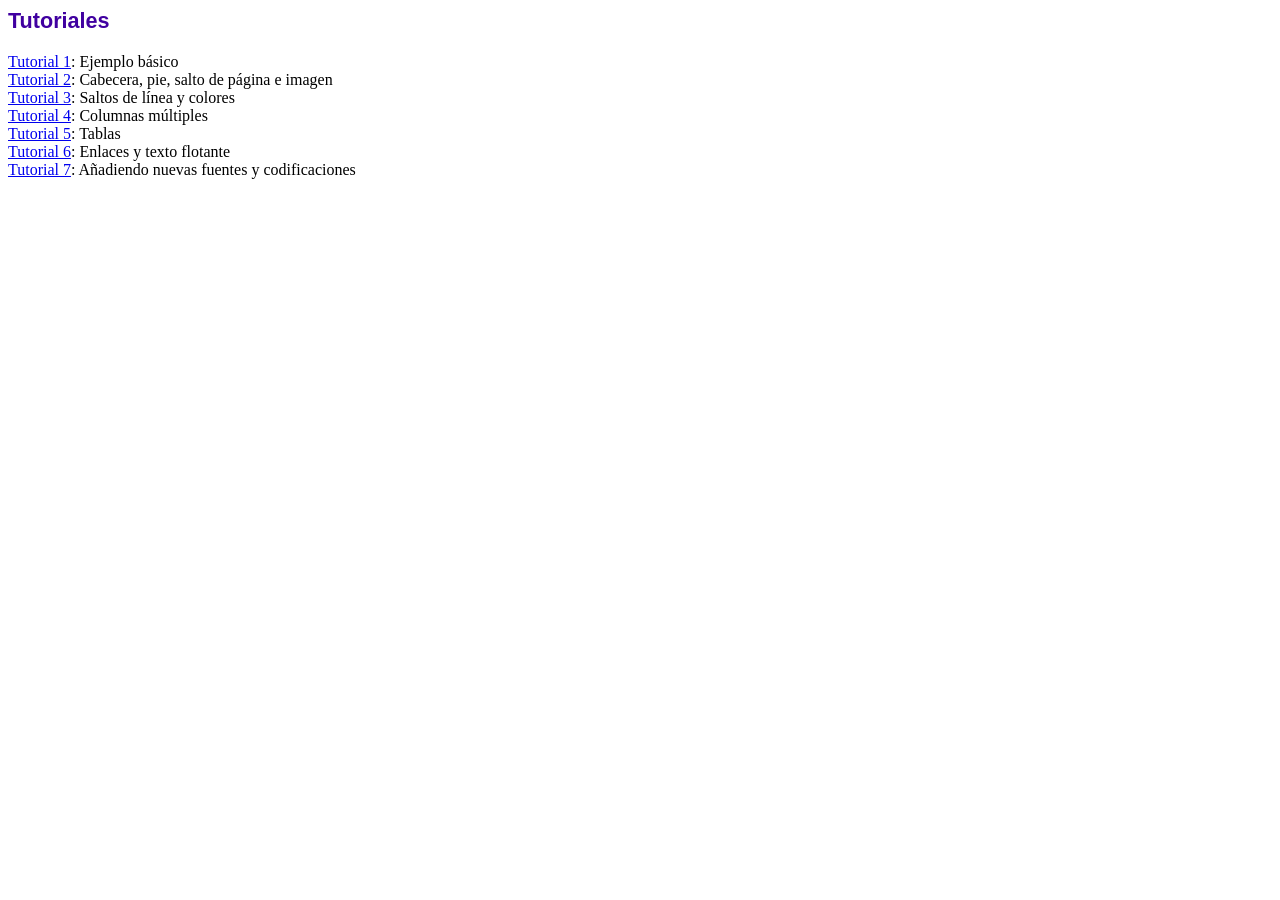
<file: fpdf/tutorial/index.htm>
<!DOCTYPE html PUBLIC "-//W3C//DTD HTML 4.01 Transitional//EN">
<html>
<head>
<meta http-equiv="Content-Type" content="text/html; charset=UTF-8">
<title>Tutoriales</title>
<link type="text/css" rel="stylesheet" href="../fpdf.css">
</head>
<body>
<h1>Tutoriales</h1>
<ul style="list-style-type:none; margin-left:0; padding-left:0">
<li><a href="tuto1.htm">Tutorial 1</a>: Ejemplo básico</li>
<li><a href="tuto2.htm">Tutorial 2</a>: Cabecera, pie, salto de página e imagen</li>
<li><a href="tuto3.htm">Tutorial 3</a>: Saltos de línea y colores</li>
<li><a href="tuto4.htm">Tutorial 4</a>: Columnas múltiples</li>
<li><a href="tuto5.htm">Tutorial 5</a>: Tablas</li>
<li><a href="tuto6.htm">Tutorial 6</a>: Enlaces y texto flotante</li>
<li><a href="tuto7.htm">Tutorial 7</a>: Añadiendo nuevas fuentes y codificaciones</li>
</ul>
</body>
</html>
</file>
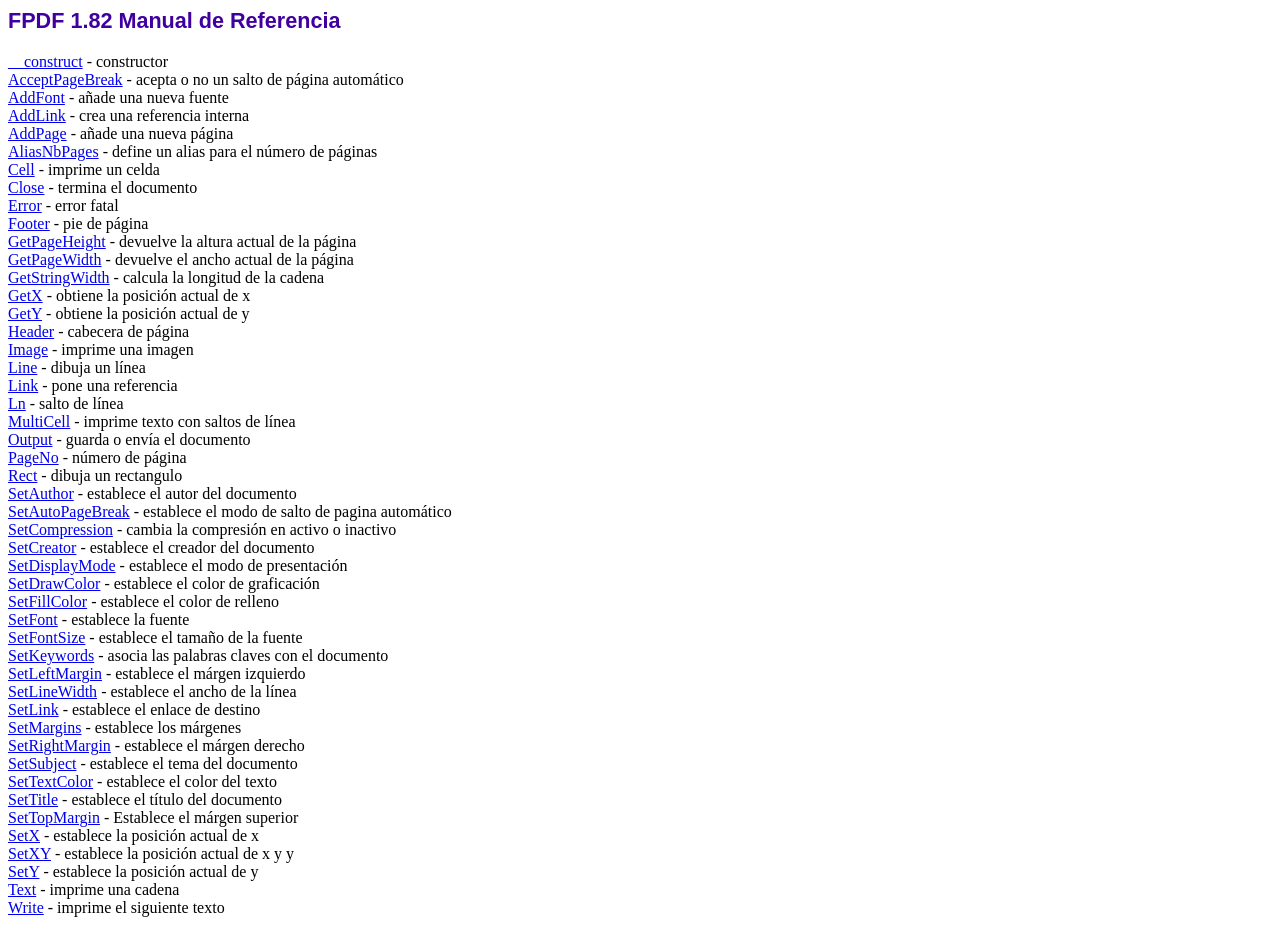
<file: modules/Administrador/informes/fpdf182/doc/index.htm>
<!DOCTYPE html PUBLIC "-//W3C//DTD HTML 4.01 Transitional//EN">
<html>
<head>
<meta http-equiv="Content-Type" content="text/html; charset=ISO-8859-1">
<title>FPDF 1.82 Manual de Referencia</title>
<link type="text/css" rel="stylesheet" href="../fpdf.css">
</head>
<body>
<h1>FPDF 1.82 Manual de Referencia</h1>
<a href="__construct.htm">__construct</a> - constructor<br>
<a href="acceptpagebreak.htm">AcceptPageBreak</a> - acepta o no un salto de p�gina autom�tico<br>
<a href="addfont.htm">AddFont</a> - a�ade una nueva fuente<br>
<a href="addlink.htm">AddLink</a> - crea una referencia interna<br>
<a href="addpage.htm">AddPage</a> - a�ade una nueva p�gina<br>
<a href="aliasnbpages.htm">AliasNbPages</a> - define un alias para el n�mero de p�ginas<br>
<a href="cell.htm">Cell</a> - imprime un celda<br>
<a href="close.htm">Close</a> - termina el documento<br>
<a href="error.htm">Error</a> - error fatal<br>
<a href="footer.htm">Footer</a> - pie de p�gina<br>
<a href="getpageheight.htm">GetPageHeight</a> - devuelve la altura actual de la p�gina<br>
<a href="getpagewidth.htm">GetPageWidth</a> - devuelve el ancho actual de la p�gina<br>
<a href="getstringwidth.htm">GetStringWidth</a> - calcula la longitud de la cadena<br>
<a href="getx.htm">GetX</a> - obtiene la posici�n actual de x<br>
<a href="gety.htm">GetY</a> - obtiene la posici�n actual de y<br>
<a href="header.htm">Header</a> - cabecera de p�gina<br>
<a href="image.htm">Image</a> - imprime una imagen<br>
<a href="line.htm">Line</a> - dibuja un l�nea<br>
<a href="link.htm">Link</a> - pone una referencia<br>
<a href="ln.htm">Ln</a> - salto de l�nea<br>
<a href="multicell.htm">MultiCell</a> - imprime texto con saltos de l�nea<br>
<a href="output.htm">Output</a> - guarda o env�a el documento<br>
<a href="pageno.htm">PageNo</a> - n�mero de p�gina<br>
<a href="rect.htm">Rect</a> - dibuja un rectangulo<br>
<a href="setauthor.htm">SetAuthor</a> - establece el autor del documento<br>
<a href="setautopagebreak.htm">SetAutoPageBreak</a> - establece el modo de salto de pagina autom�tico<br>
<a href="setcompression.htm">SetCompression</a> - cambia la compresi�n en activo o inactivo<br>
<a href="setcreator.htm">SetCreator</a> - establece el creador del documento<br>
<a href="setdisplaymode.htm">SetDisplayMode</a> - establece el modo de presentaci�n<br>
<a href="setdrawcolor.htm">SetDrawColor</a> - establece el color de graficaci�n<br>
<a href="setfillcolor.htm">SetFillColor</a> - establece el color de relleno<br>
<a href="setfont.htm">SetFont</a> - establece la fuente<br>
<a href="setfontsize.htm">SetFontSize</a> - establece el tama�o de la fuente<br>
<a href="setkeywords.htm">SetKeywords</a> - asocia las palabras claves con el documento<br>
<a href="setleftmargin.htm">SetLeftMargin</a> - establece el m�rgen izquierdo<br>
<a href="setlinewidth.htm">SetLineWidth</a> - establece el ancho de la l�nea<br>
<a href="setlink.htm">SetLink</a> - establece el enlace de destino<br>
<a href="setmargins.htm">SetMargins</a> - establece los m�rgenes<br>
<a href="setrightmargin.htm">SetRightMargin</a> - establece el m�rgen derecho<br>
<a href="setsubject.htm">SetSubject</a> - establece el tema del documento<br>
<a href="settextcolor.htm">SetTextColor</a> - establece el color del texto<br>
<a href="settitle.htm">SetTitle</a> - establece el t�tulo del documento<br>
<a href="settopmargin.htm">SetTopMargin</a> - Establece el m�rgen superior<br>
<a href="setx.htm">SetX</a> - establece la posici�n actual de x<br>
<a href="setxy.htm">SetXY</a> - establece la posici�n actual de x y y<br>
<a href="sety.htm">SetY</a> - establece la posici�n actual de y<br>
<a href="text.htm">Text</a> - imprime una cadena<br>
<a href="write.htm">Write</a> - imprime el siguiente texto<br>
</body>
</html>
</file>
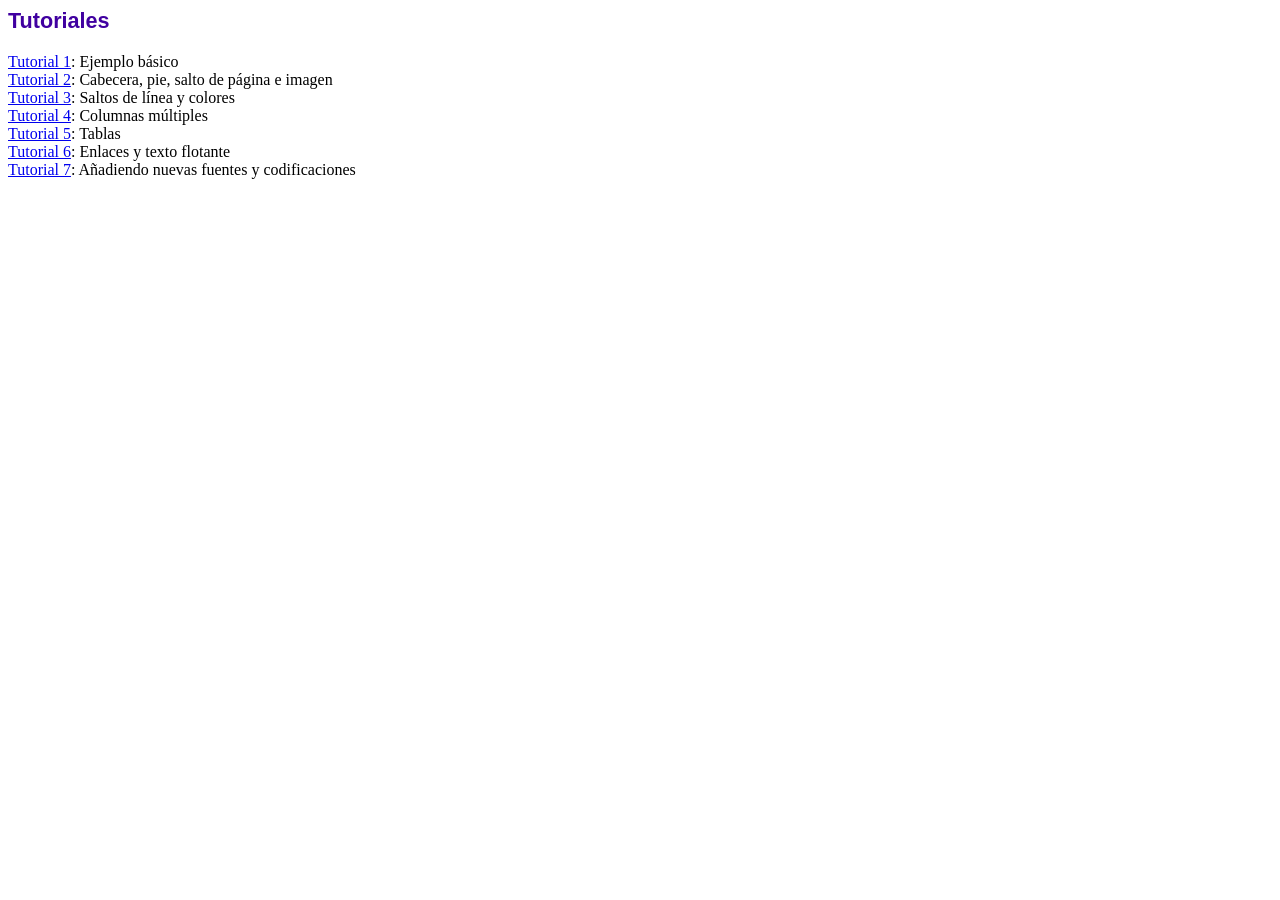
<file: modules/Administrador/informes/fpdf182/tutorial/index.htm>
<!DOCTYPE html PUBLIC "-//W3C//DTD HTML 4.01 Transitional//EN">
<html>
<head>
<meta http-equiv="Content-Type" content="text/html; charset=ISO-8859-1">
<title>Tutoriales</title>
<link type="text/css" rel="stylesheet" href="../fpdf.css">
</head>
<body>
<h1>Tutoriales</h1>
<ul style="list-style-type:none; margin-left:0; padding-left:0">
<li><a href="tuto1.htm">Tutorial 1</a>: Ejemplo b�sico</li>
<li><a href="tuto2.htm">Tutorial 2</a>: Cabecera, pie, salto de p�gina e imagen</li>
<li><a href="tuto3.htm">Tutorial 3</a>: Saltos de l�nea y colores</li>
<li><a href="tuto4.htm">Tutorial 4</a>: Columnas m�ltiples</li>
<li><a href="tuto5.htm">Tutorial 5</a>: Tablas</li>
<li><a href="tuto6.htm">Tutorial 6</a>: Enlaces y texto flotante</li>
<li><a href="tuto7.htm">Tutorial 7</a>: A�adiendo nuevas fuentes y codificaciones</li>
</ul>
</body>
</html>
</file>
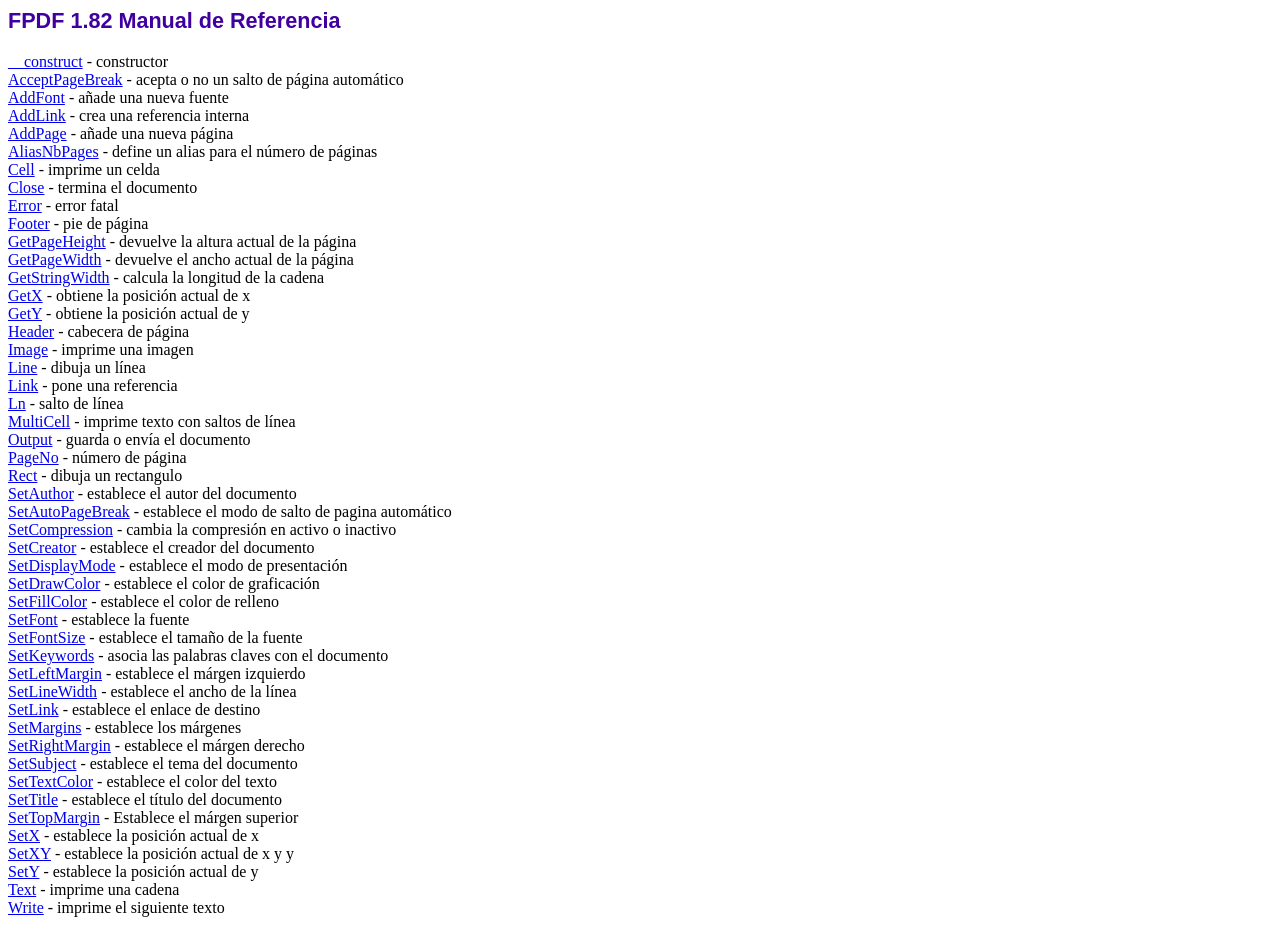
<file: modules/Usuario/informes/fpdf182/doc/index.htm>
<!DOCTYPE html PUBLIC "-//W3C//DTD HTML 4.01 Transitional//EN">
<html>
<head>
<meta http-equiv="Content-Type" content="text/html; charset=ISO-8859-1">
<title>FPDF 1.82 Manual de Referencia</title>
<link type="text/css" rel="stylesheet" href="../fpdf.css">
</head>
<body>
<h1>FPDF 1.82 Manual de Referencia</h1>
<a href="__construct.htm">__construct</a> - constructor<br>
<a href="acceptpagebreak.htm">AcceptPageBreak</a> - acepta o no un salto de p�gina autom�tico<br>
<a href="addfont.htm">AddFont</a> - a�ade una nueva fuente<br>
<a href="addlink.htm">AddLink</a> - crea una referencia interna<br>
<a href="addpage.htm">AddPage</a> - a�ade una nueva p�gina<br>
<a href="aliasnbpages.htm">AliasNbPages</a> - define un alias para el n�mero de p�ginas<br>
<a href="cell.htm">Cell</a> - imprime un celda<br>
<a href="close.htm">Close</a> - termina el documento<br>
<a href="error.htm">Error</a> - error fatal<br>
<a href="footer.htm">Footer</a> - pie de p�gina<br>
<a href="getpageheight.htm">GetPageHeight</a> - devuelve la altura actual de la p�gina<br>
<a href="getpagewidth.htm">GetPageWidth</a> - devuelve el ancho actual de la p�gina<br>
<a href="getstringwidth.htm">GetStringWidth</a> - calcula la longitud de la cadena<br>
<a href="getx.htm">GetX</a> - obtiene la posici�n actual de x<br>
<a href="gety.htm">GetY</a> - obtiene la posici�n actual de y<br>
<a href="header.htm">Header</a> - cabecera de p�gina<br>
<a href="image.htm">Image</a> - imprime una imagen<br>
<a href="line.htm">Line</a> - dibuja un l�nea<br>
<a href="link.htm">Link</a> - pone una referencia<br>
<a href="ln.htm">Ln</a> - salto de l�nea<br>
<a href="multicell.htm">MultiCell</a> - imprime texto con saltos de l�nea<br>
<a href="output.htm">Output</a> - guarda o env�a el documento<br>
<a href="pageno.htm">PageNo</a> - n�mero de p�gina<br>
<a href="rect.htm">Rect</a> - dibuja un rectangulo<br>
<a href="setauthor.htm">SetAuthor</a> - establece el autor del documento<br>
<a href="setautopagebreak.htm">SetAutoPageBreak</a> - establece el modo de salto de pagina autom�tico<br>
<a href="setcompression.htm">SetCompression</a> - cambia la compresi�n en activo o inactivo<br>
<a href="setcreator.htm">SetCreator</a> - establece el creador del documento<br>
<a href="setdisplaymode.htm">SetDisplayMode</a> - establece el modo de presentaci�n<br>
<a href="setdrawcolor.htm">SetDrawColor</a> - establece el color de graficaci�n<br>
<a href="setfillcolor.htm">SetFillColor</a> - establece el color de relleno<br>
<a href="setfont.htm">SetFont</a> - establece la fuente<br>
<a href="setfontsize.htm">SetFontSize</a> - establece el tama�o de la fuente<br>
<a href="setkeywords.htm">SetKeywords</a> - asocia las palabras claves con el documento<br>
<a href="setleftmargin.htm">SetLeftMargin</a> - establece el m�rgen izquierdo<br>
<a href="setlinewidth.htm">SetLineWidth</a> - establece el ancho de la l�nea<br>
<a href="setlink.htm">SetLink</a> - establece el enlace de destino<br>
<a href="setmargins.htm">SetMargins</a> - establece los m�rgenes<br>
<a href="setrightmargin.htm">SetRightMargin</a> - establece el m�rgen derecho<br>
<a href="setsubject.htm">SetSubject</a> - establece el tema del documento<br>
<a href="settextcolor.htm">SetTextColor</a> - establece el color del texto<br>
<a href="settitle.htm">SetTitle</a> - establece el t�tulo del documento<br>
<a href="settopmargin.htm">SetTopMargin</a> - Establece el m�rgen superior<br>
<a href="setx.htm">SetX</a> - establece la posici�n actual de x<br>
<a href="setxy.htm">SetXY</a> - establece la posici�n actual de x y y<br>
<a href="sety.htm">SetY</a> - establece la posici�n actual de y<br>
<a href="text.htm">Text</a> - imprime una cadena<br>
<a href="write.htm">Write</a> - imprime el siguiente texto<br>
</body>
</html>
</file>
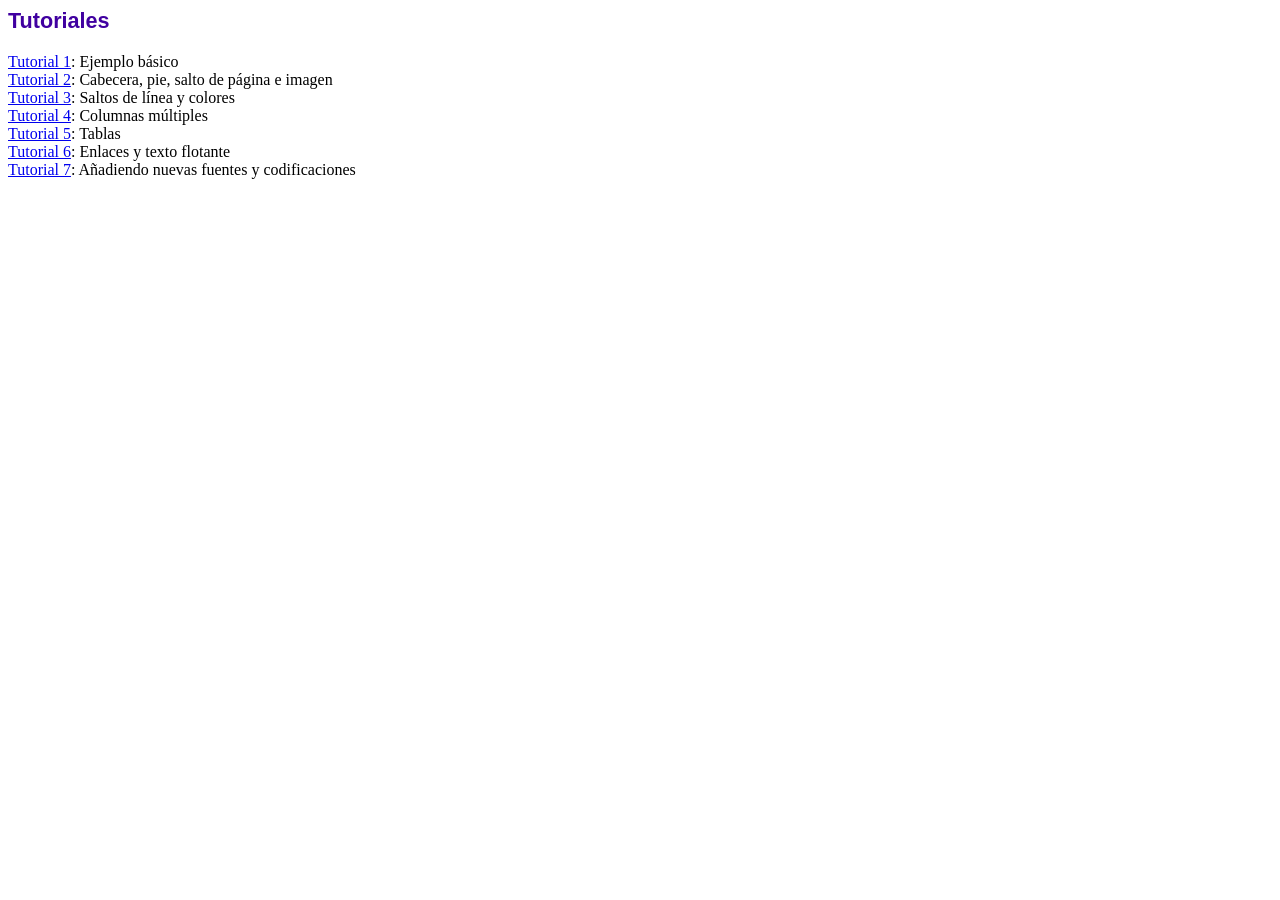
<file: modules/Usuario/informes/fpdf182/tutorial/index.htm>
<!DOCTYPE html PUBLIC "-//W3C//DTD HTML 4.01 Transitional//EN">
<html>
<head>
<meta http-equiv="Content-Type" content="text/html; charset=ISO-8859-1">
<title>Tutoriales</title>
<link type="text/css" rel="stylesheet" href="../fpdf.css">
</head>
<body>
<h1>Tutoriales</h1>
<ul style="list-style-type:none; margin-left:0; padding-left:0">
<li><a href="tuto1.htm">Tutorial 1</a>: Ejemplo b�sico</li>
<li><a href="tuto2.htm">Tutorial 2</a>: Cabecera, pie, salto de p�gina e imagen</li>
<li><a href="tuto3.htm">Tutorial 3</a>: Saltos de l�nea y colores</li>
<li><a href="tuto4.htm">Tutorial 4</a>: Columnas m�ltiples</li>
<li><a href="tuto5.htm">Tutorial 5</a>: Tablas</li>
<li><a href="tuto6.htm">Tutorial 6</a>: Enlaces y texto flotante</li>
<li><a href="tuto7.htm">Tutorial 7</a>: A�adiendo nuevas fuentes y codificaciones</li>
</ul>
</body>
</html>
</file>
<file: fpdf/fpdf.css>
body {font-family:"Times New Roman",serif}
h1 {font:bold 135% Arial,sans-serif; color:#4000A0; margin-bottom:0.9em}
h2 {font:bold 95% Arial,sans-serif; color:#900000; margin-top:1.5em; margin-bottom:1em}
dl.param dt {text-decoration:underline}
dl.param dd {margin-top:1em; margin-bottom:1em}
dl.param ul {margin-top:1em; margin-bottom:1em}
tt, code, kbd {font-family:"Courier New",Courier,monospace; font-size:82%}
div.source {margin-top:1.4em; margin-bottom:1.3em}
div.source pre {display:table; border:1px solid #24246A; width:100%; margin:0em; font-family:inherit; font-size:100%}
div.source code {display:block; border:1px solid #C5C5EC; background-color:#F0F5FF; padding:6px; color:#000000}
div.doc-source {margin-top:1.4em; margin-bottom:1.3em}
div.doc-source pre {display:table; width:100%; margin:0em; font-family:inherit; font-size:100%}
div.doc-source code {display:block; background-color:#E0E0E0; padding:4px}
.kw {color:#000080; font-weight:bold}
.str {color:#CC0000}
.cmt {color:#008000}
p.demo {text-align:center; margin-top:-0.9em}
a.demo {text-decoration:none; font-weight:bold; color:#0000CC}
a.demo:link {text-decoration:none; font-weight:bold; color:#0000CC}
a.demo:hover {text-decoration:none; font-weight:bold; color:#0000FF}
a.demo:active {text-decoration:none; font-weight:bold; color:#0000FF}
</file>
<file: modules/Administrador/informes/fpdf182/fpdf.css>
body {font-family:"Times New Roman",serif}
h1 {font:bold 135% Arial,sans-serif; color:#4000A0; margin-bottom:0.9em}
h2 {font:bold 95% Arial,sans-serif; color:#900000; margin-top:1.5em; margin-bottom:1em}
dl.param dt {text-decoration:underline}
dl.param dd {margin-top:1em; margin-bottom:1em}
dl.param ul {margin-top:1em; margin-bottom:1em}
tt, code, kbd {font-family:"Courier New",Courier,monospace; font-size:82%}
div.source {margin-top:1.4em; margin-bottom:1.3em}
div.source pre {display:table; border:1px solid #24246A; width:100%; margin:0em; font-family:inherit; font-size:100%}
div.source code {display:block; border:1px solid #C5C5EC; background-color:#F0F5FF; padding:6px; color:#000000}
div.doc-source {margin-top:1.4em; margin-bottom:1.3em}
div.doc-source pre {display:table; width:100%; margin:0em; font-family:inherit; font-size:100%}
div.doc-source code {display:block; background-color:#E0E0E0; padding:4px}
.kw {color:#000080; font-weight:bold}
.str {color:#CC0000}
.cmt {color:#008000}
p.demo {text-align:center; margin-top:-0.9em}
a.demo {text-decoration:none; font-weight:bold; color:#0000CC}
a.demo:link {text-decoration:none; font-weight:bold; color:#0000CC}
a.demo:hover {text-decoration:none; font-weight:bold; color:#0000FF}
a.demo:active {text-decoration:none; font-weight:bold; color:#0000FF}
</file>
<file: modules/Usuario/informes/fpdf182/fpdf.css>
body {font-family:"Times New Roman",serif}
h1 {font:bold 135% Arial,sans-serif; color:#4000A0; margin-bottom:0.9em}
h2 {font:bold 95% Arial,sans-serif; color:#900000; margin-top:1.5em; margin-bottom:1em}
dl.param dt {text-decoration:underline}
dl.param dd {margin-top:1em; margin-bottom:1em}
dl.param ul {margin-top:1em; margin-bottom:1em}
tt, code, kbd {font-family:"Courier New",Courier,monospace; font-size:82%}
div.source {margin-top:1.4em; margin-bottom:1.3em}
div.source pre {display:table; border:1px solid #24246A; width:100%; margin:0em; font-family:inherit; font-size:100%}
div.source code {display:block; border:1px solid #C5C5EC; background-color:#F0F5FF; padding:6px; color:#000000}
div.doc-source {margin-top:1.4em; margin-bottom:1.3em}
div.doc-source pre {display:table; width:100%; margin:0em; font-family:inherit; font-size:100%}
div.doc-source code {display:block; background-color:#E0E0E0; padding:4px}
.kw {color:#000080; font-weight:bold}
.str {color:#CC0000}
.cmt {color:#008000}
p.demo {text-align:center; margin-top:-0.9em}
a.demo {text-decoration:none; font-weight:bold; color:#0000CC}
a.demo:link {text-decoration:none; font-weight:bold; color:#0000CC}
a.demo:hover {text-decoration:none; font-weight:bold; color:#0000FF}
a.demo:active {text-decoration:none; font-weight:bold; color:#0000FF}
</file>
